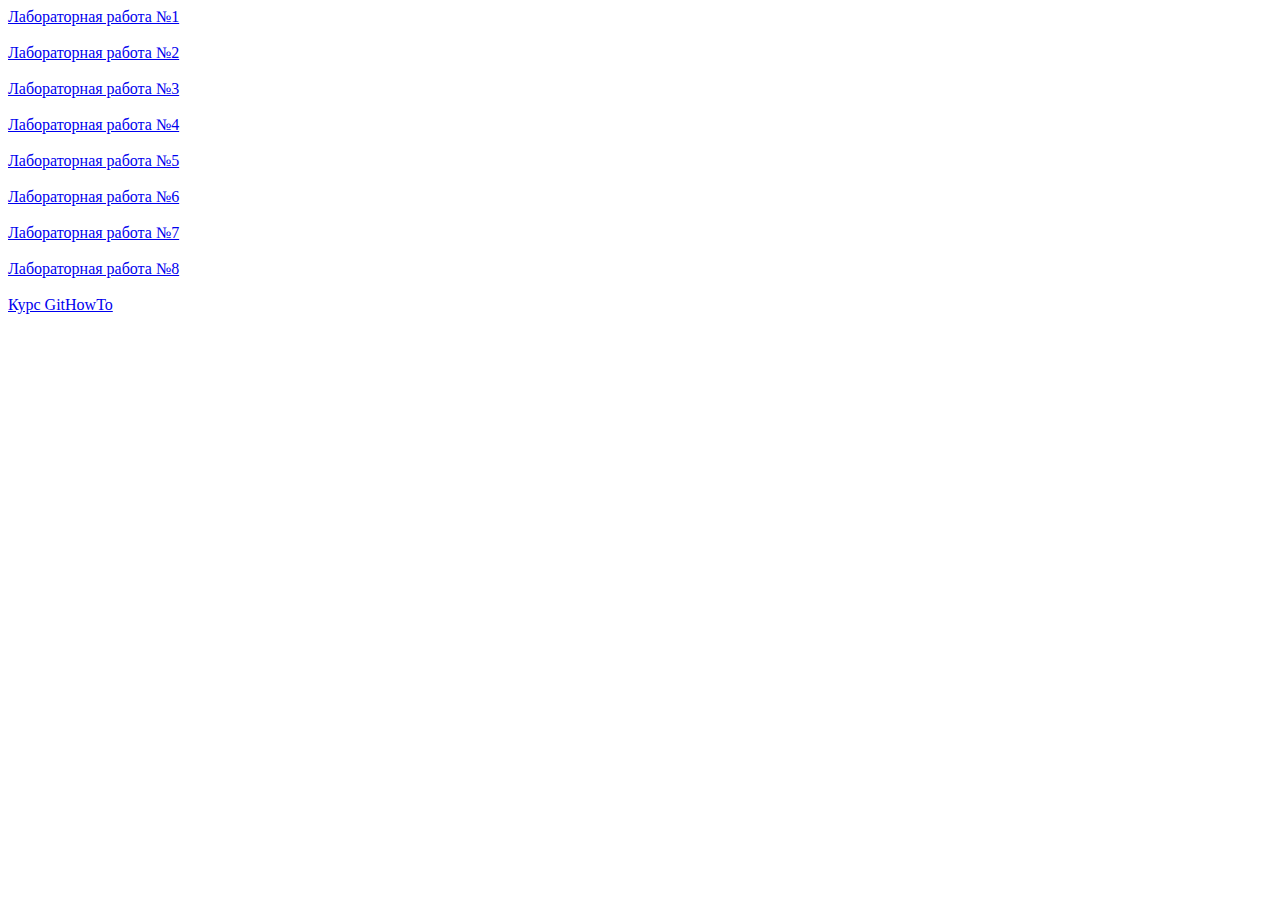
<file: index.html>
<!DOCTYPE html>
<html lang="en">
<head>
  <meta charset="UTF-8">
  <meta name="viewport" content="width=device-width, initial-scale=1.0">
  <title>Document</title>
</head>
<body>
  <a href="https://solanummuricatum.github.io/piis/lab1/index.html">Лабораторная работа №1</a><br><br>
  <a href="https://solanummuricatum.github.io/piis/lab2/index.html">Лабораторная работа №2</a><br><br>
  <a href="https://solanummuricatum.github.io/piis/lab3/index.html">Лабораторная работа №3</a><br><br>
  <a href="https://solanummuricatum.github.io/piis/lab4/index.html">Лабораторная работа №4</a><br><br>
  <a href="https://solanummuricatum.github.io/piis/lab5/lab5.html">Лабораторная работа №5</a><br><br>
  <a href="https://solanummuricatum.github.io/piis/lab6/index.html">Лабораторная работа №6</a><br><br>
  <a href="https://solanummuricatum.github.io/piis/lab7/index.html">Лабораторная работа №7</a><br><br>
  <a href="https://solanummuricatum.github.io/piis/lab8/index.html">Лабораторная работа №8</a><br><br>
  <a href="курс по гиту.docx">Курс GitHowTo</a><br><br>
</body>
</html>
</file>
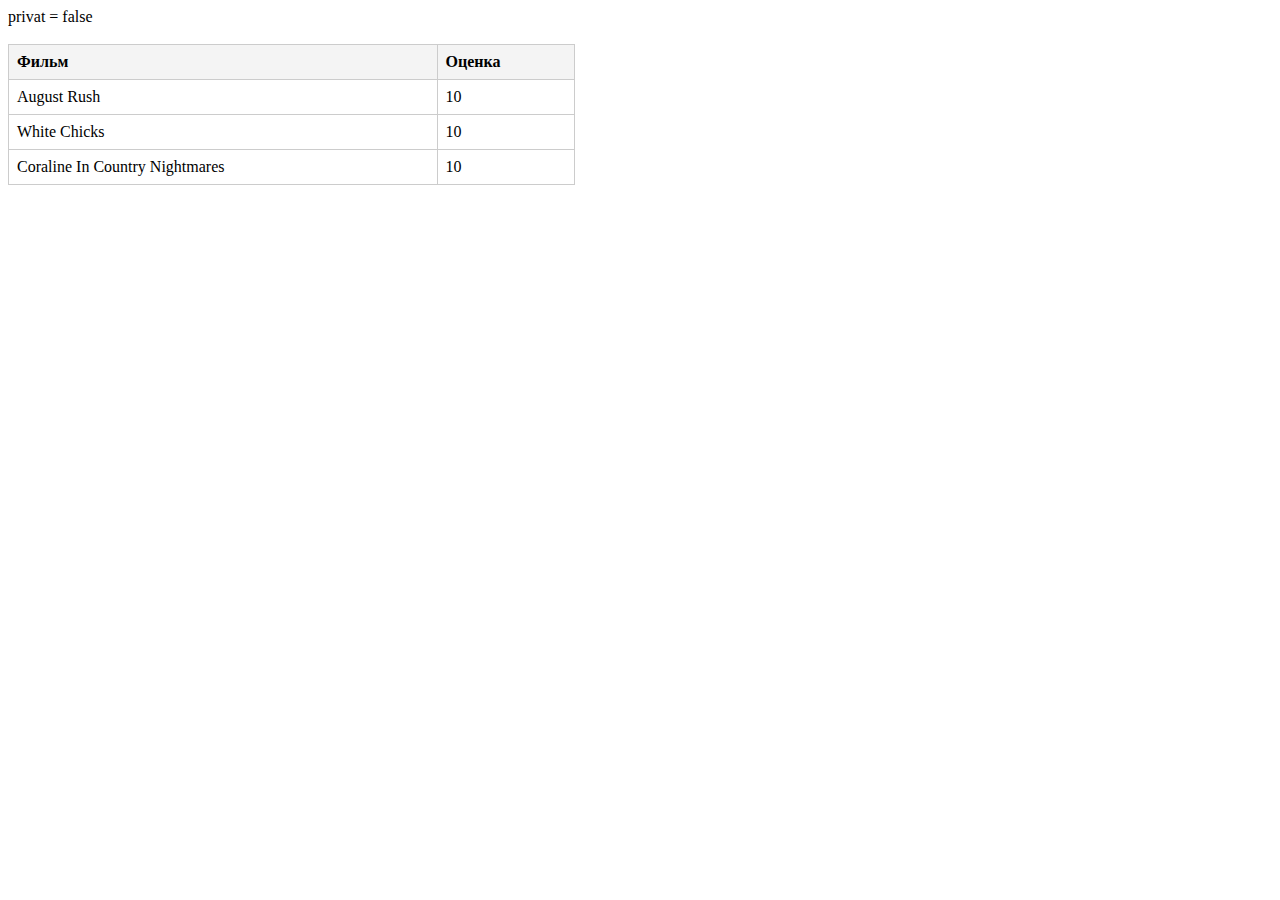
<file: lab2/index.html>
<!DOCTYPE html>
<html lang="en">
<head>
  <meta charset="UTF-8">
  <meta name="viewport" content="width=device-width, initial-scale=1.0">
  <title>lab2</title>
  <link rel="stylesheet" href="style.css"></linkrel>
</head>
<body>
  <div>privat = <span id="privat"></span></div>
  <br/>
  <script src="scripts.js"></script>
</body>
</html>
</file>
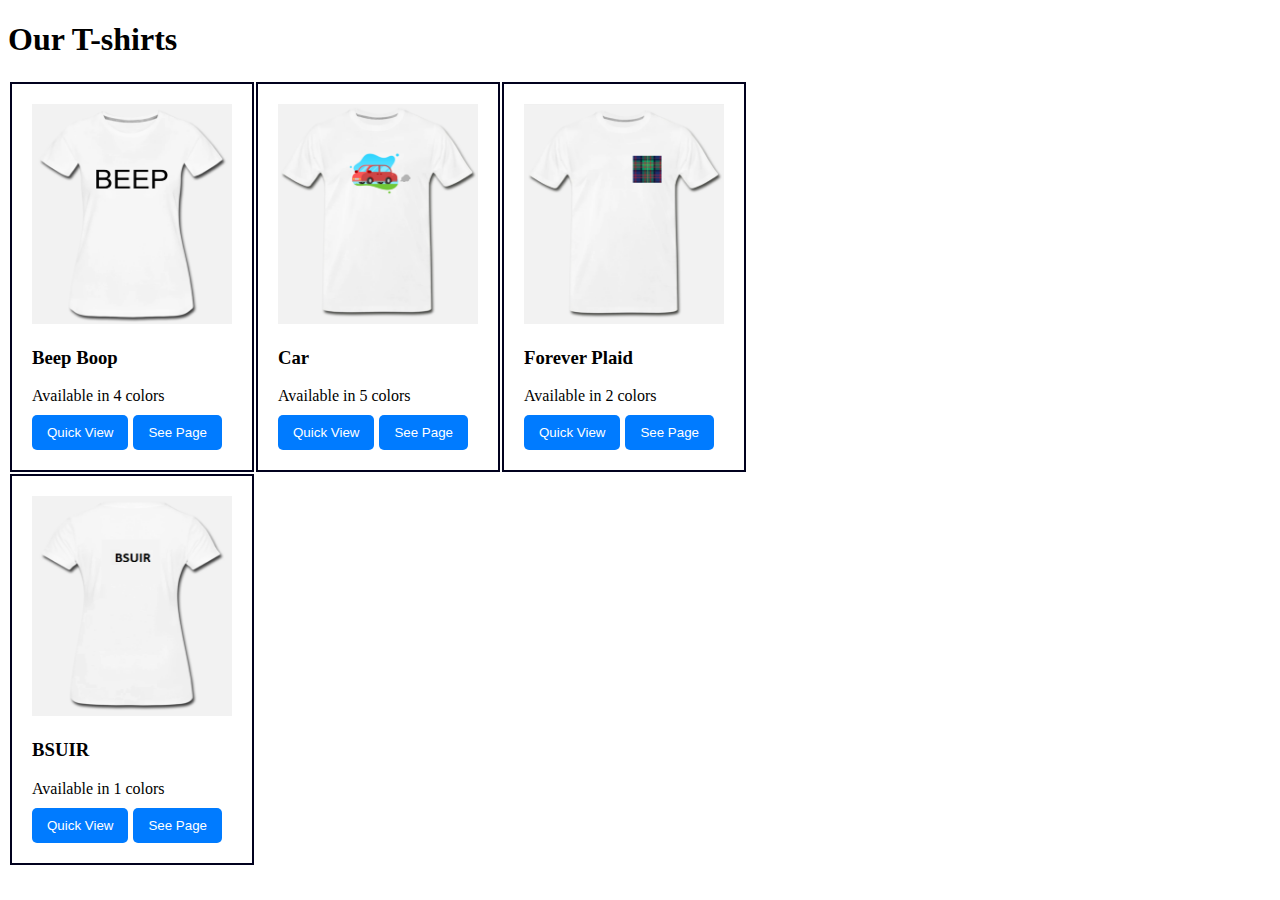
<file: lab3/index.html>
<!DOCTYPE html>
<html lang="en">
<head>
    <meta charset="UTF-8">
    <meta name="viewport" content="width=device-width, initial-scale=1.0">
    <link rel="stylesheet" href="style.css"></linkrel>
    <title>Lab3</title>
</head>
<body>
    <h1>Our T-shirts</h1>
    <div id = "tableId"></div>
    <div id="modal"></div>
    <script type="module" src="scripts.js"></script>
</body>
</html>
</file>
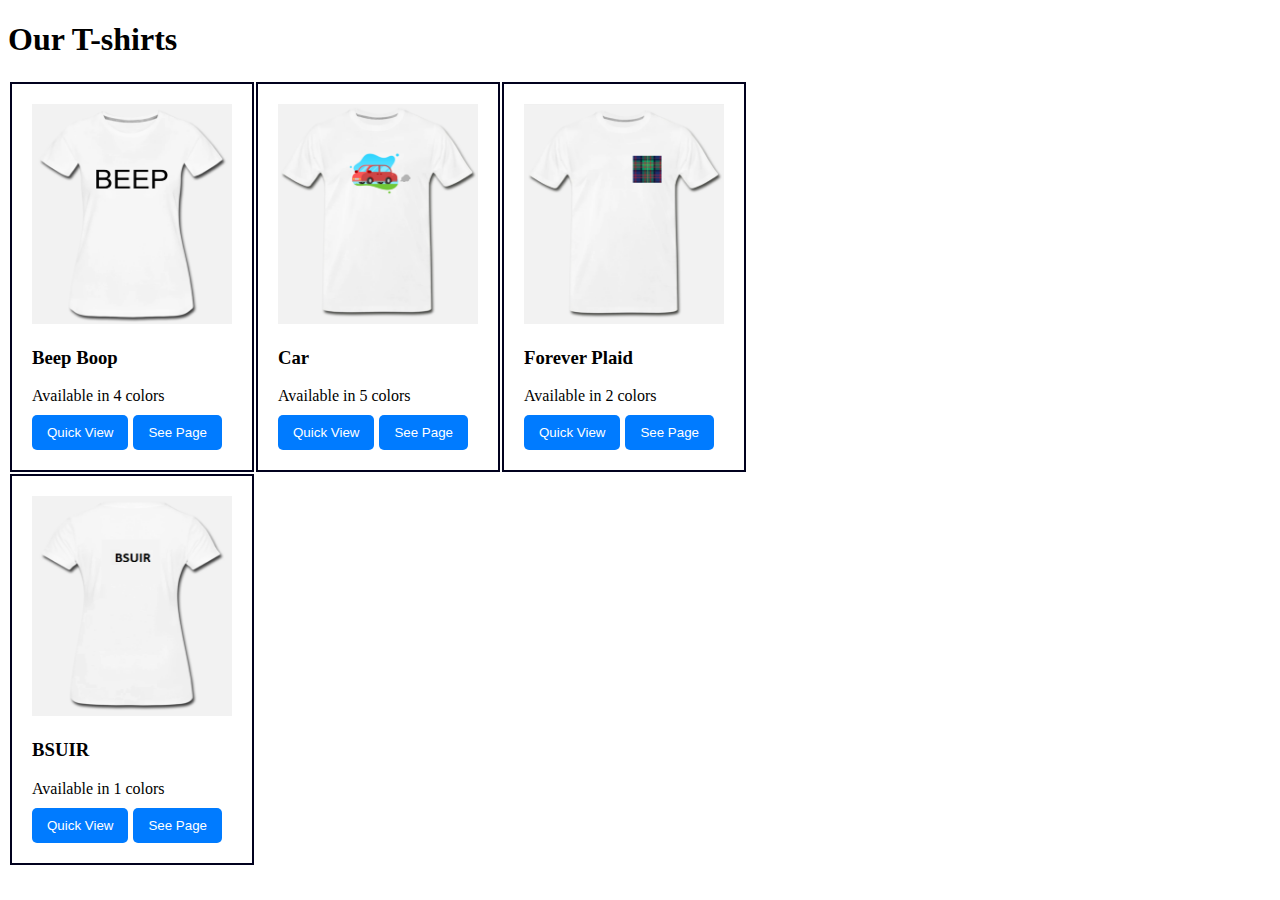
<file: lab4/index.html>
<!DOCTYPE html>
<html lang="en">
<head>
    <meta charset="UTF-8">
    <meta name="viewport" content="width=device-width, initial-scale=1.0">
    <link rel="stylesheet" href="style.css"></linkrel>
    <title>Lab4</title>
</head>
<body>
    <h1>Our T-shirts</h1>
    <div id = "tableId"></div>
    <div id="modal"></div>
    <script type="module" src="scripts.js"></script>
</body>
</html>
</file>
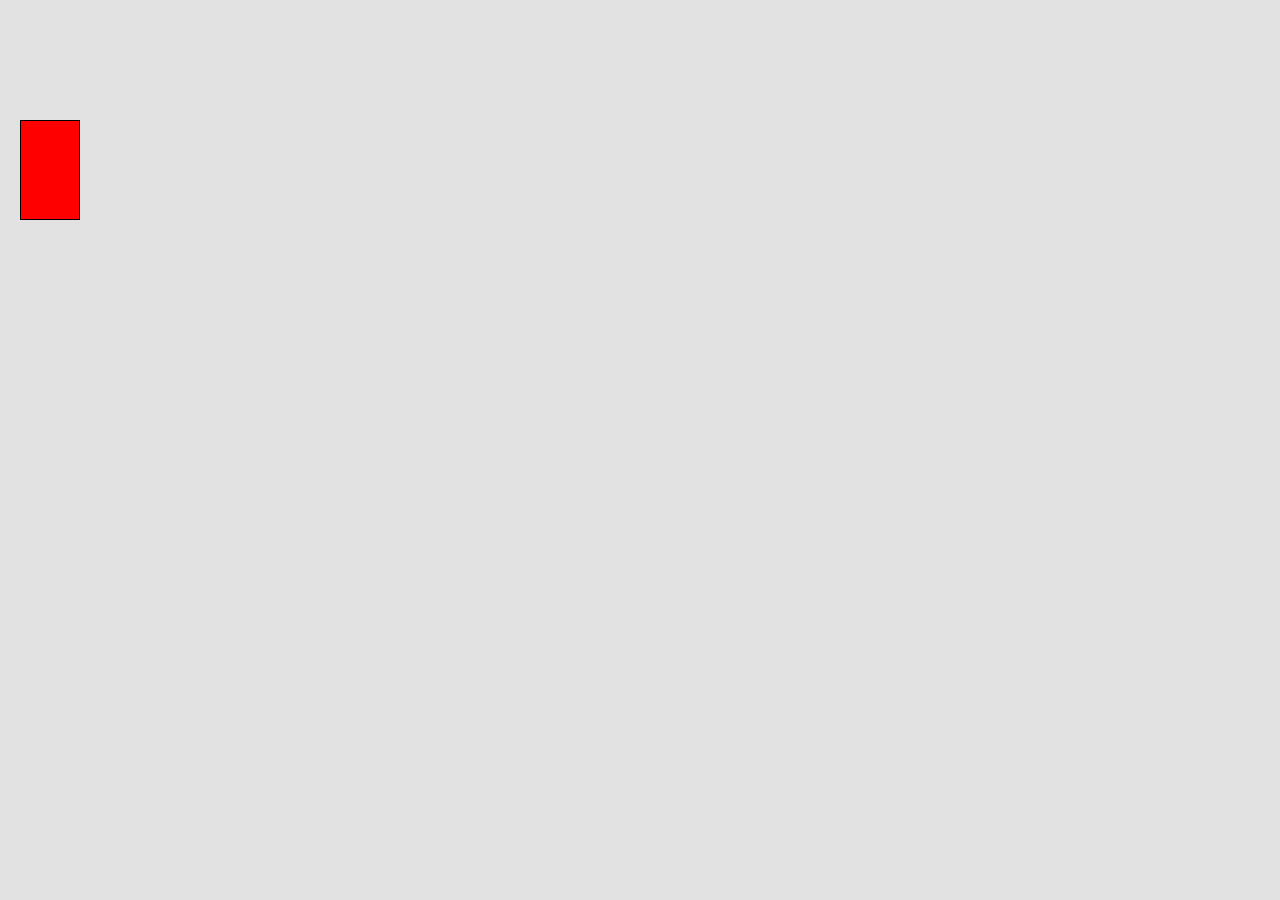
<file: lab6/index.html>
<!DOCTYPE html>
<html lang="en">
  <head>
    <meta charset="UTF-8" />
    <meta name="viewport" content="width=device-width, user-scalable=no" />
    <link rel="stylesheet" href="inputstyle.css" />
    <title>lab6</title>
  </head>
  <body>
    <div id="workspace">
      <div
        class="target"
        style="top: 120px; left: 20px; width: 60px; height: 100px"
      ></div>

      <!-- <div
        class="target"
        style="top: 250px; left: 50px; width: 150px; height: 80px"
      ></div>

      <div
        class="target"
        style="top: 370px; left: 30px; width: 100px; height: 100px"
      ></div> -->
    </div>
    <script src="input.js"></script>
  </body>
</html>
</file>
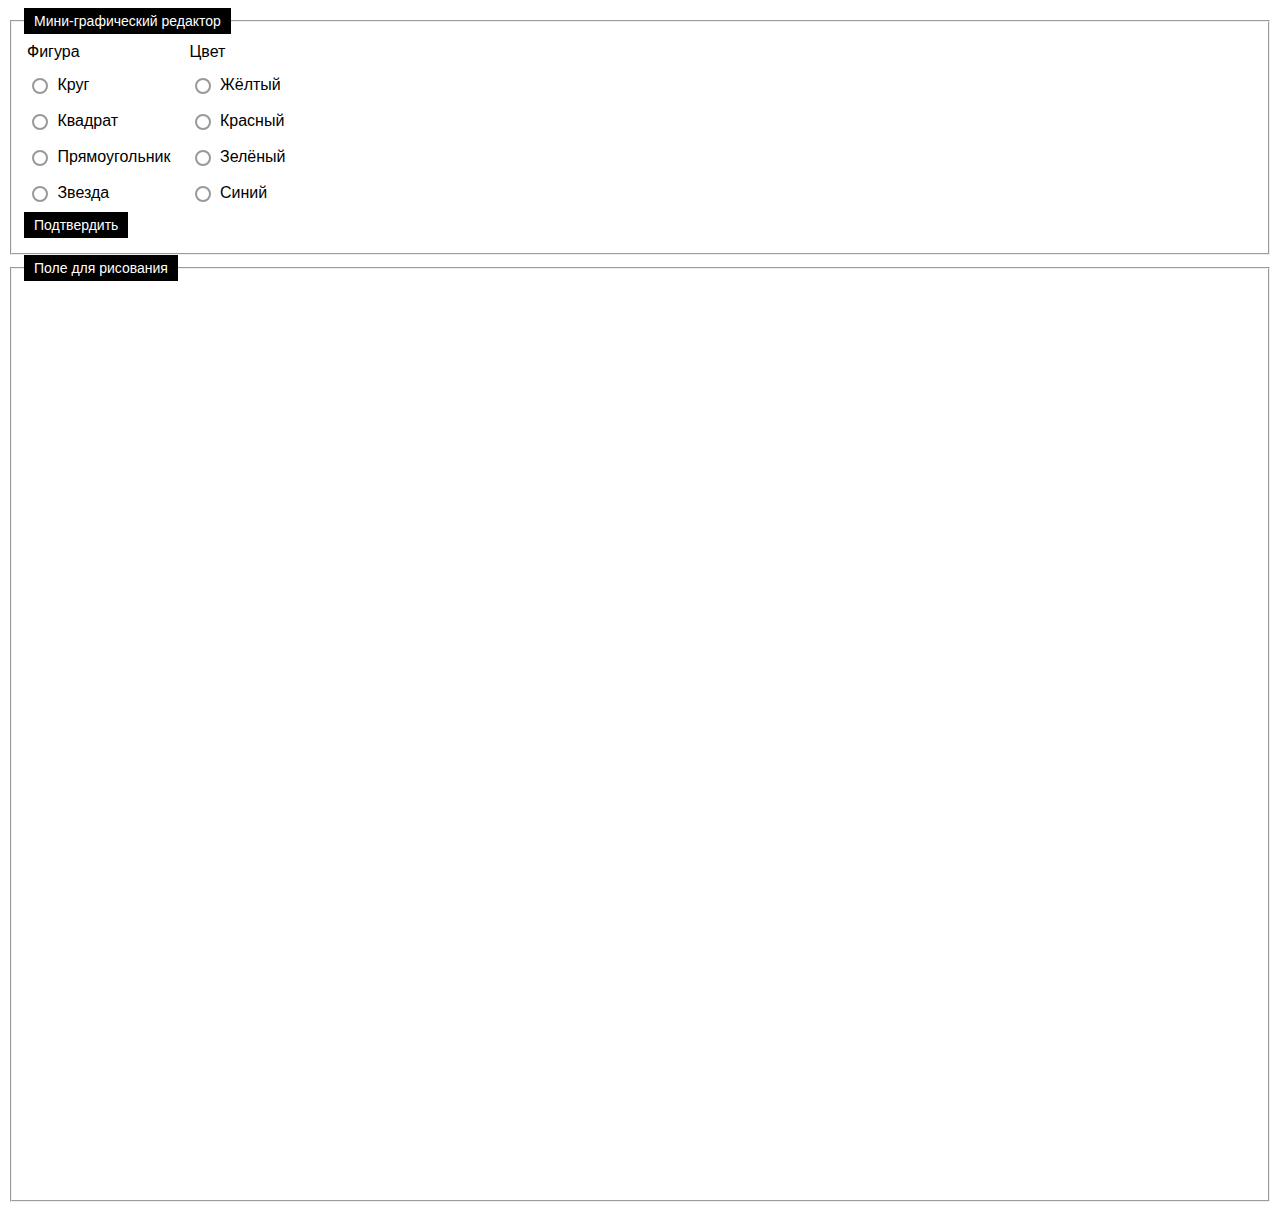
<file: lab7/index.html>
<!DOCTYPE html>
<html lang="en">
<head>
  <meta charset="UTF-8">
  <meta name="viewport" content="width=device-width, initial-scale=1.0">
  <link rel="stylesheet" href="styles.css" />
  <title>lab7</title>
</head>
<body>
  <form>
    <fieldset>
      <legend>Мини-графический редактор</legend>

      <table>
        <tr>
          <td>Фигура</td>
          <td>Цвет</td>
        </tr>
        <tr>
          <td></td>
          <td></td>
        </tr>
        <tr>
          <td>
            <input type="radio"id="contactChoice1"name="figure"value="circle"/>
            <label for="contactChoice1">Круг</label>
          </td>
          <td>
            <input type="radio"id="contactChoice1"name="color"value="yellow"/>
            <label for="contactChoice1">Жёлтый</label>
          </td>
        </tr>
        <tr>
          <td>
            <input type="radio"id="contactChoice1"name="figure"value="square"/>
            <label for="contactChoice1">Квадрат</label>
          </td>
          <td>
            <input type="radio"id="contactChoice1"name="color"value="red"/>
            <label for="contactChoice1">Красный</label>
          </td>
        </tr>
        <tr>
          <td>
            <input type="radio"id="contactChoice1"name="figure"value="rectangle"/>
            <label for="contactChoice1">Прямоугольник</label>
          </td>
          <td>
            <input type="radio"id="contactChoice1"name="color"value="green"/>
            <label for="contactChoice1">Зелёный</label>
          </td>
        </tr>
        <tr>
          <td>
            <input type="radio"id="contactChoice1"name="figure"value="star"/>
            <label for="contactChoice1">Звезда</label>
          </td>
          <td>
            <input type="radio"id="contactChoice1"name="color"value="blue"/>
            <label for="contactChoice1">Синий</label>
          </td>
        </tr>
      </table>
      <div>
        <button type="submit">Подтвердить</button>
      </div>
    </fieldset>
  </form> 
  <fieldset id="fieldsetForSVG">
    <legend>Поле для рисования</legend>
    <svg id="svgElement"></svg>
  </fieldset> 
  <script src="scripts.js"></script>
</body>
</html>
</file>
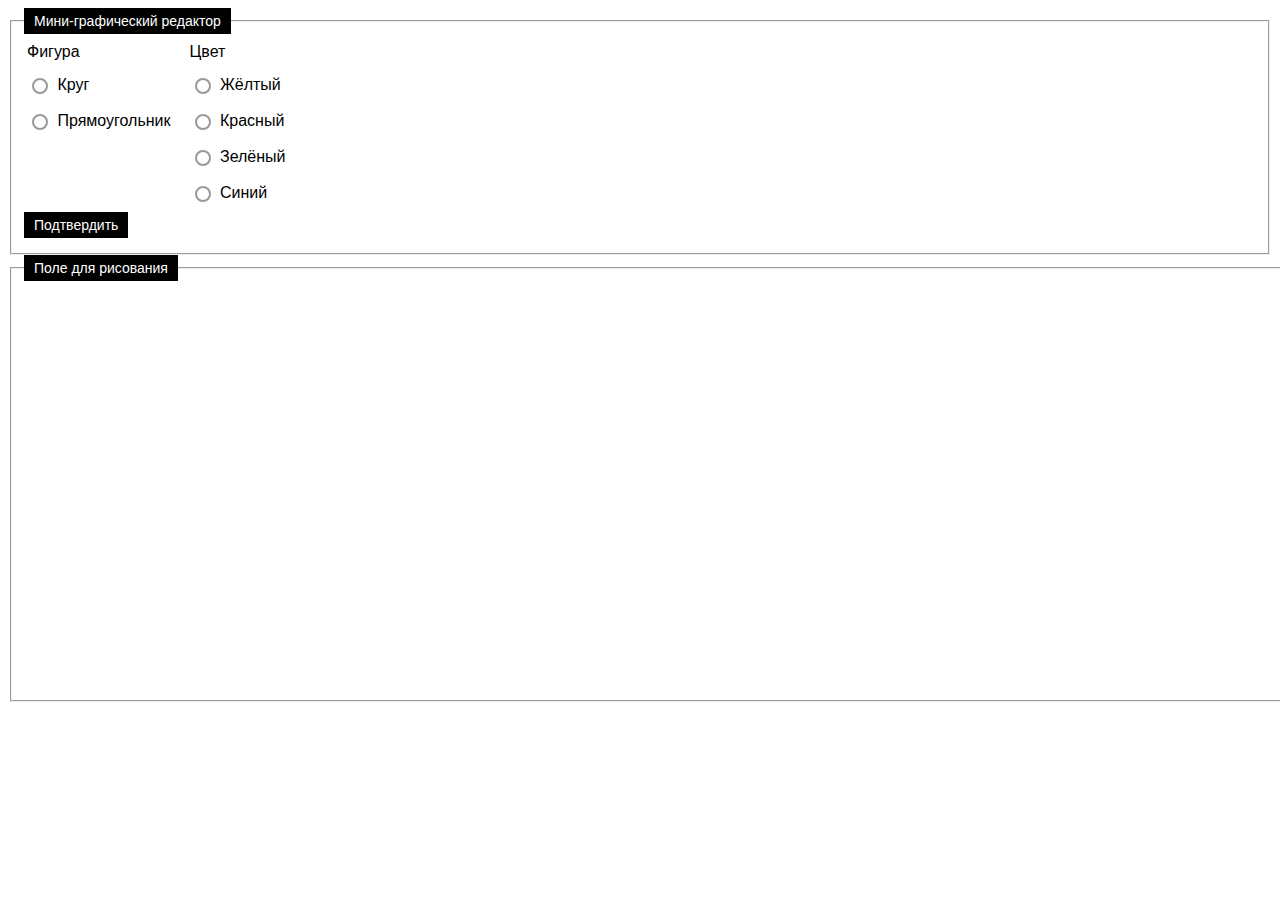
<file: lab8/index.html>
<!DOCTYPE html>
<html lang="en">
<head>
  <meta charset="UTF-8">
  <meta name="viewport" content="width=device-width, initial-scale=1.0">
  <link rel="stylesheet" href="styles.css" />
  <title>lab8</title>
</head>
<body>
  <form>
    <fieldset>
      <legend>Мини-графический редактор</legend>

      <table>
        <tr>
          <td>Фигура</td>
          <td>Цвет</td>
        </tr>
        <tr>
          <td></td>
          <td></td>
        </tr>
        <tr>
          <td>
            <input type="radio" id = "circle" name="figure"value="circle"/>
            <label for="circle">Круг</label>
          </td>
          <td>
            <input type="radio" id = "yellow" name="color"value="yellow"/>
            <label for="yellow">Жёлтый</label>
          </td>
        </tr>
        <tr>
          <td>
            <input type="radio" id = "rectangle" name="figure"value="rectangle"/>
            <label for="rectangle">Прямоугольник</label>
          </td>
          <td>
            <input type="radio" id = "red" name="color"value="red"/>
            <label for="red">Красный</label>
          </td>
        </tr>
        <tr>
          <td>
    
          </td>
          <td>
            <input type="radio" id = "green" name="color"value="green"/>
            <label for="green">Зелёный</label>
          </td>
        </tr>
        <tr>
          <td>
            
          </td>
          <td>
            <input type="radio" id = "blue" name="color"value="blue"/>
            <label for="blue">Синий</label>
          </td>
        </tr>
      </table>
      <div>
        <button type="submit">Подтвердить</button>
      </div>
    </fieldset>
  </form> 
  <fieldset id="fieldsetForCanvas">
    <legend>Поле для рисования</legend>
    <canvas height = "400" width="1465" id="canvasElement"></canvas>
  </fieldset> 
  <script src="scripts.js"></script>
</body>
</html>
</file>
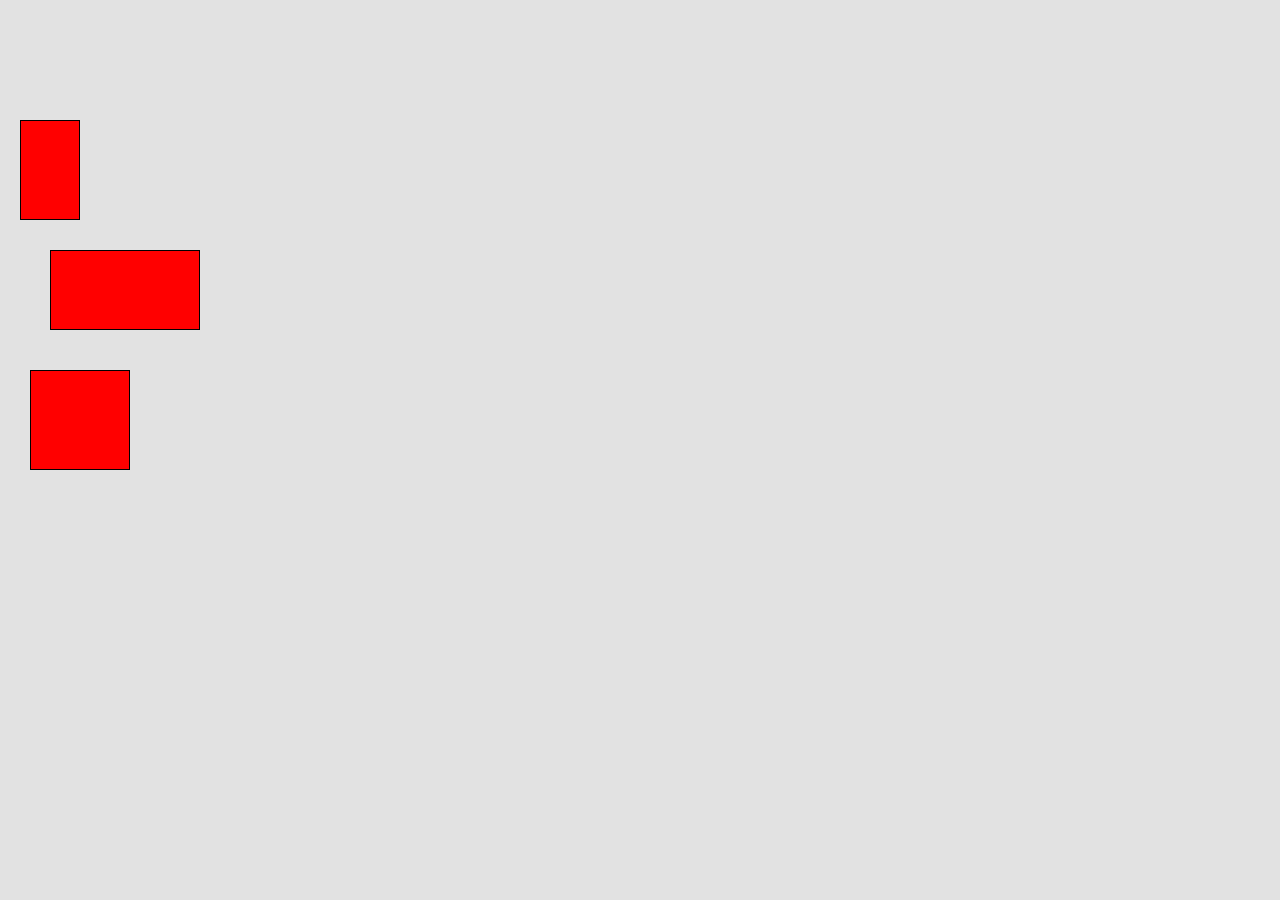
<file: lab5/lab5.html>
<!DOCTYPE html>
<html lang="en">
  <head>
    <meta charset="UTF-8" />
    <meta name="viewport" content="width=device-width, user-scalable=no" />
    <link rel="stylesheet" href="inputstyle.css" />
    <title>lab5</title>
  </head>
  <body>
    <div id="workspace">
      <div
        class="target"
        style="top: 120px; left: 20px; width: 60px; height: 100px"
      ></div>

      <div
        class="target"
        style="top: 250px; left: 50px; width: 150px; height: 80px"
      ></div>

      <div
        class="target"
        style="top: 370px; left: 30px; width: 100px; height: 100px"
      ></div>
    </div>
    <script src="input.js"></script>
  </body>
</html>
</file>
<file: lab2/style.css>
table {
  width: 15cm;
  border-collapse: collapse;
}
th, td {
  border: 1px solid #ccc;
  padding: 8px;
  text-align: left;
}
th {
  background-color: #f4f4f4;
}
</file>
<file: lab3/style.css>
.buttonStyle{
    background-color: #007BFF;
    color: #FFFFFF;
    border: none;
    padding: 10px 15px;
    margin-right: 5px;
    cursor: pointer;
    border-radius: 5px;
}

.imageStyle{
    width: 200px;
    height: 220px;
}

.cellStyle{
    border: 2px solid rgb(1, 1, 30);
    padding: 20px;
}
</file>
<file: lab4/style.css>
.buttonStyle{
    background-color: #007BFF;
    color: #FFFFFF;
    border: none;
    padding: 10px 15px;
    margin-right: 5px;
    cursor: pointer;
    border-radius: 5px;
}

.imageStyle{
    width: 200px;
    height: 220px;
}

.cellStyle{
    border: 2px solid rgb(1, 1, 30);
    padding: 20px;
}

.buttonStyleDetails {
    padding: 10px 15px;
    margin-right: 5px;
    cursor: pointer;
    border-radius: 5px;
    border: 1px solid black; 
    text-align: center; 
    display: inline-block; 
    width: 100px; 
    box-sizing: border-box; 
}

.cellStyleButtons {
    text-align: center;
}
</file>
<file: lab6/inputstyle.css>
html {
  touch-action: none;

  -moz-user-select: none;
  -khtml-user-select: none;
  -webkit-user-select: none;
  user-select: none;
}

body {
  margin: 0;
  touch-action: none;
}

#workspace {
  width: 100vw;
  height: 100vh;
  position: relative;
  background-color: rgb(226, 226, 226);
  overflow: hidden;
}

.target {
  position: absolute;
  border: 1px solid black;
  background-color: red;
  box-sizing: border-box;
}
</file>
<file: lab7/styles.css>
html {
  font-family: sans-serif;
}

div:first-of-type {
  display: flex;
  align-items: flex-start;
  margin-bottom: 5px;
}

label {
  margin-right: 15px;
  line-height: 32px;
}

input {
  -webkit-appearance: none;
  -moz-appearance: none;
  appearance: none;

  border-radius: 50%;
  width: 16px;
  height: 16px;

  border: 2px solid #999;
  transition: 0.2s all linear;
  outline: none;
  margin-right: 5px;

  position: relative;
  top: 4px;
}

input:checked {
  border: 6px solid black;
}

button,
legend {
  color: white;
  background-color: black;
  padding: 5px 10px;
  border-radius: 0;
  border: 0;
  font-size: 14px;
}

button:hover,
button:focus {
  color: #999;
}

button:active {
  background-color: white;
  color: black;
  outline: 1px solid black;
}
svg{
  width: 100%;
  height: 100vh;
}
</file>
<file: lab8/styles.css>
html {
  font-family: sans-serif;
}

div:first-of-type {
  display: flex;
  align-items: flex-start;
  margin-bottom: 5px;
}

label {
  margin-right: 15px;
  line-height: 32px;
}

input {
  -webkit-appearance: none;
  -moz-appearance: none;
  appearance: none;

  border-radius: 50%;
  width: 16px;
  height: 16px;

  border: 2px solid #999;
  transition: 0.2s all linear;
  outline: none;
  margin-right: 5px;

  position: relative;
  top: 4px;
}

input:checked {
  border: 6px solid black;
}

button,
legend {
  color: white;
  background-color: black;
  padding: 5px 10px;
  border-radius: 0;
  border: 0;
  font-size: 14px;
}

button:hover,
button:focus {
  color: #999;
}

button:active {
  background-color: white;
  color: black;
  outline: 1px solid black;
}
svg{
  width: 100%;
  height: 100vh;
}
</file>
<file: lab5/inputstyle.css>
html {
  touch-action: none;

  -moz-user-select: none;
  -khtml-user-select: none;
  -webkit-user-select: none;
  user-select: none;
}

body {
  margin: 0;
  touch-action: none;
}

#workspace {
  width: 100vw;
  height: 100vh;
  position: relative;
  background-color: rgb(226, 226, 226);
  overflow: hidden;
}

.target {
  position: absolute;
  border: 1px solid black;
  background-color: red;
  box-sizing: border-box;
}
</file>
